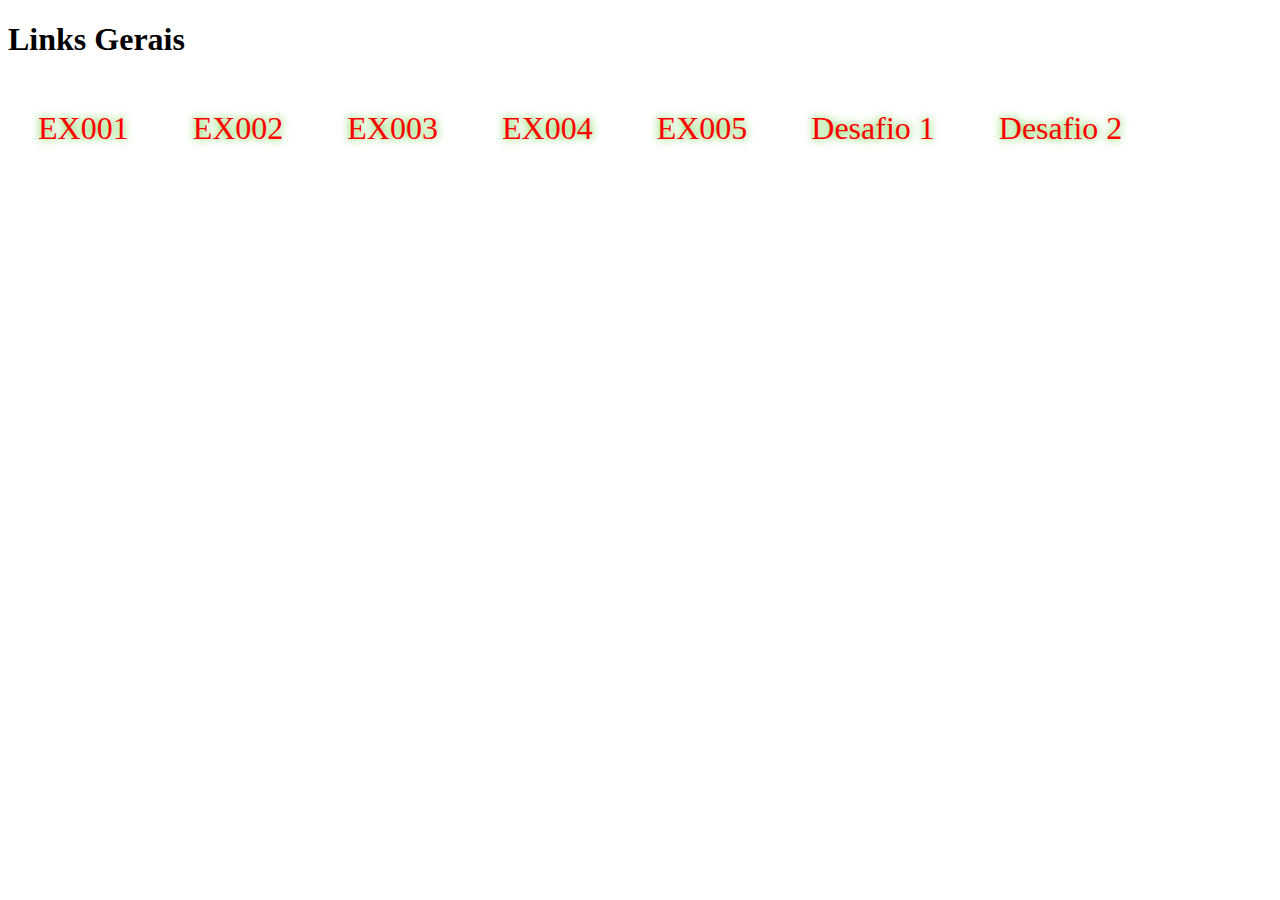
<file: index.html>
<!DOCTYPE html>
<html lang="pt-br">
<head>
    <meta charset="UTF-8">
    <meta http-equiv="X-UA-Compatible" content="IE=edge">
    <meta name="viewport" content="width=device-width, initial-scale=1.0">
    <link rel="stylesheet" href="style.css">
    <title>Links Gerais</title>
</head>
<body>
    <h1>Links Gerais</h1>
    
    <a class="neon-link" href="ex001.html">EX001</a>
    <a class="neon-link" href="ex002.html">EX002</a>
    <a class="neon-link" href="ex003.html">EX003</a>
    <a class="neon-link" href="ex004.html">EX004</a>
    <a class="neon-link" href="ex005.html">EX005</a>
    <a class="neon-link" href="d001.html">Desafio 1</a>
    <a class="neon-link" href="d002.html">Desafio 2</a>
</body>
</html>
</file>
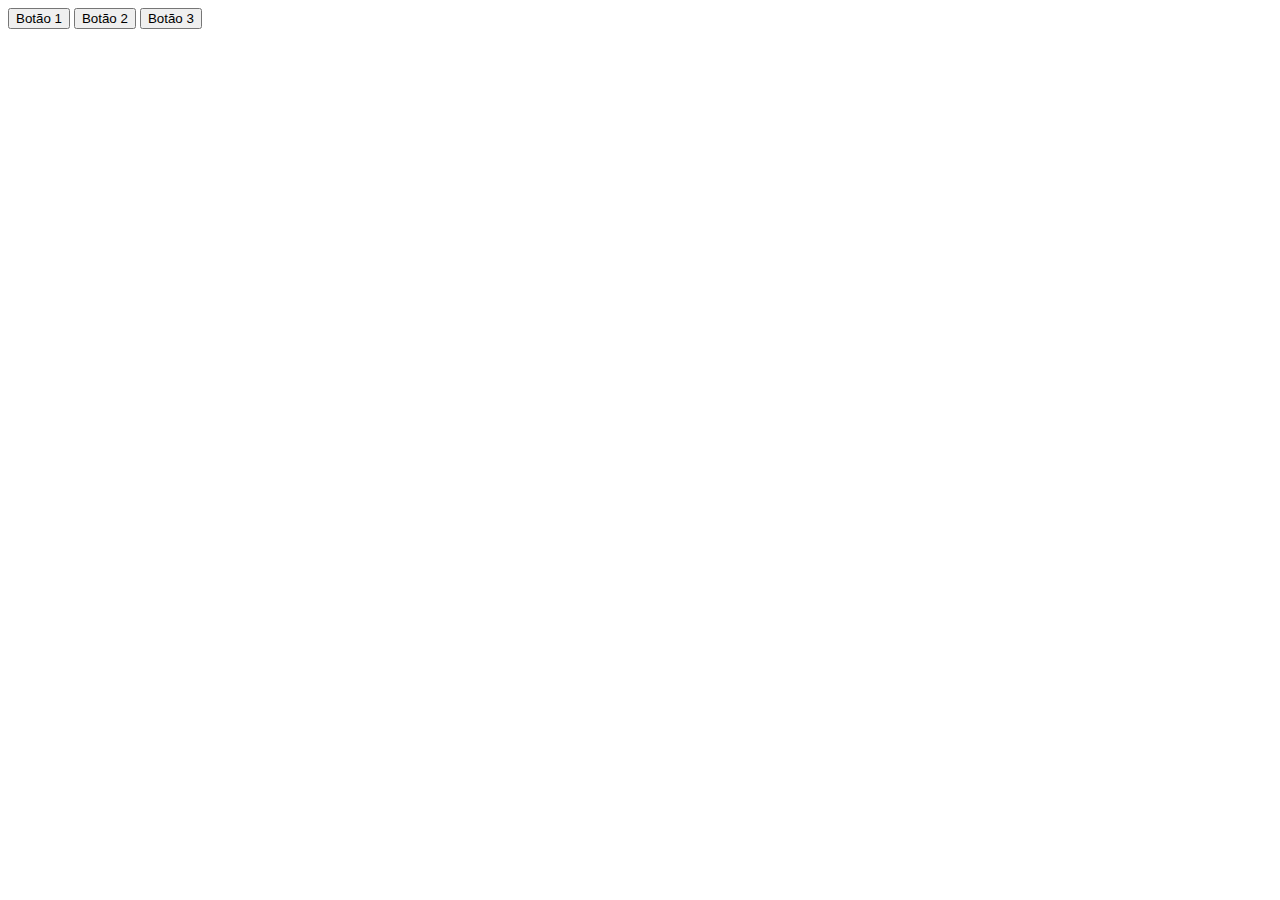
<file: d001.html>
<!DOCTYPE html>
<html lang="pt-br">

<head>
    <meta charset="UTF-8">
    <meta http-equiv="X-UA-Compatible" content="IE=edge">
    <meta name="viewport" content="width=device-width, initial-scale=1.0">
    <title>Interface com Botões</title>

</head>
        <body>
        <script>
            function mostrarAlerta(botao) {
                var mensagem; // Declaração da variável mensagem

                switch (botao) { // Estrutura de controle switch para verificar o valor do parâmetro botao
                    case 1: // Caso o valor de botao seja 1
                        mensagem = "Você clicou no 1° botão!"; // Atribui a mensagem "Você clicou no 1° botão!" à variável mensagem
                        break; // Sai do switch
                    case 2: // Caso o valor de botao seja 2
                        mensagem = "Você clicou no 2° botão!"; // Atribui a mensagem "Você clicou no 2° botão!" à variável mensagem
                        break; // Sai do switch
                    case 3: // Caso o valor de botao seja 3
                        mensagem = "Você clicou no 3° botão!"; // Atribui a mensagem "Você clicou no 3° botão!" à variável mensagem
                        break; // Sai do switch
                    default: // Caso o valor de botao não seja nenhum dos casos anteriores
                        mensagem = "Botão inválido!"; // Atribui a mensagem "Botão inválido!" à variável mensagem
                }

                alert(mensagem); // Exibe a mensagem em um alerta
            }
        </script>

    <button onclick="mostrarAlerta(1)">Botão 1</button>
    <button onclick="mostrarAlerta(2)">Botão 2</button>
    <button onclick="mostrarAlerta(3)">Botão 3</button>
</body>

</html>
</file>
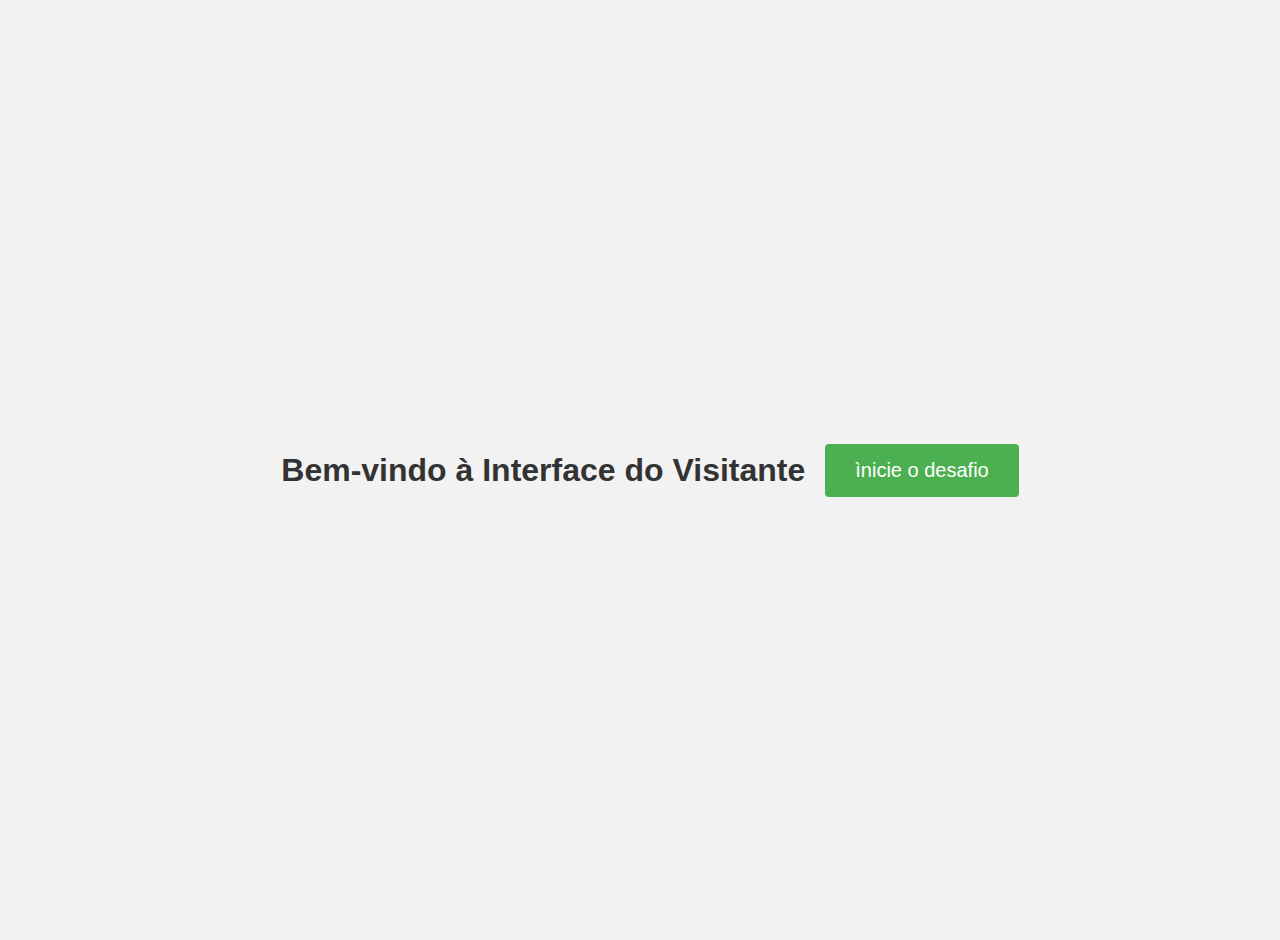
<file: d002.html>
<!DOCTYPE html>
<html lang="pt-br">

<head>
    <meta charset="UTF-8">
    <meta http-equiv="X-UA-Compatible" content="IE=edge">
    <meta name="viewport" content="width=device-width, initial-scale=1.0">
    <title>Interface do Visitante</title>
</head>
<script>
    function Informacoes() {
        const nome = prompt("Qual é o seu nome?");
        const idade = prompt("Olá, " + nome + "! Quantos anos você tem?");
        let mensagem = "Acabei de conhecer " + nome + ", que tem " + idade + " anos de idade!";
        alert(mensagem);
    }
</script>

<h1>Bem-vindo à Interface do Visitante</h1>
<button onclick="Informacoes()">ìnicie o desafio</button>

<style>
    body {
    font-family: Arial, sans-serif;
    background-color: #f2f2f2;
    margin: 0;
    padding: 20px;
    display: flex;
    justify-content: center;
    align-items: center;
    min-height: 100vh;
}

h1 {
    color: #333;
    margin-bottom: 30px;
    margin: 20px;
}

button {
    background-color: #4CAF50;
    color: #fff;
    border: none;
    padding: 15px 30px;
    font-size: 20px;
    cursor: pointer;
    border-radius: 4px;
    animation: pulse 1s infinite;
}

@keyframes pulse {
    0% {
        transform: scale(1);
    }
    50% {
        transform: scale(1.1);
    }
    100% {
        transform: scale(1);
    }
}
</style>
</body>

</html>
</file>
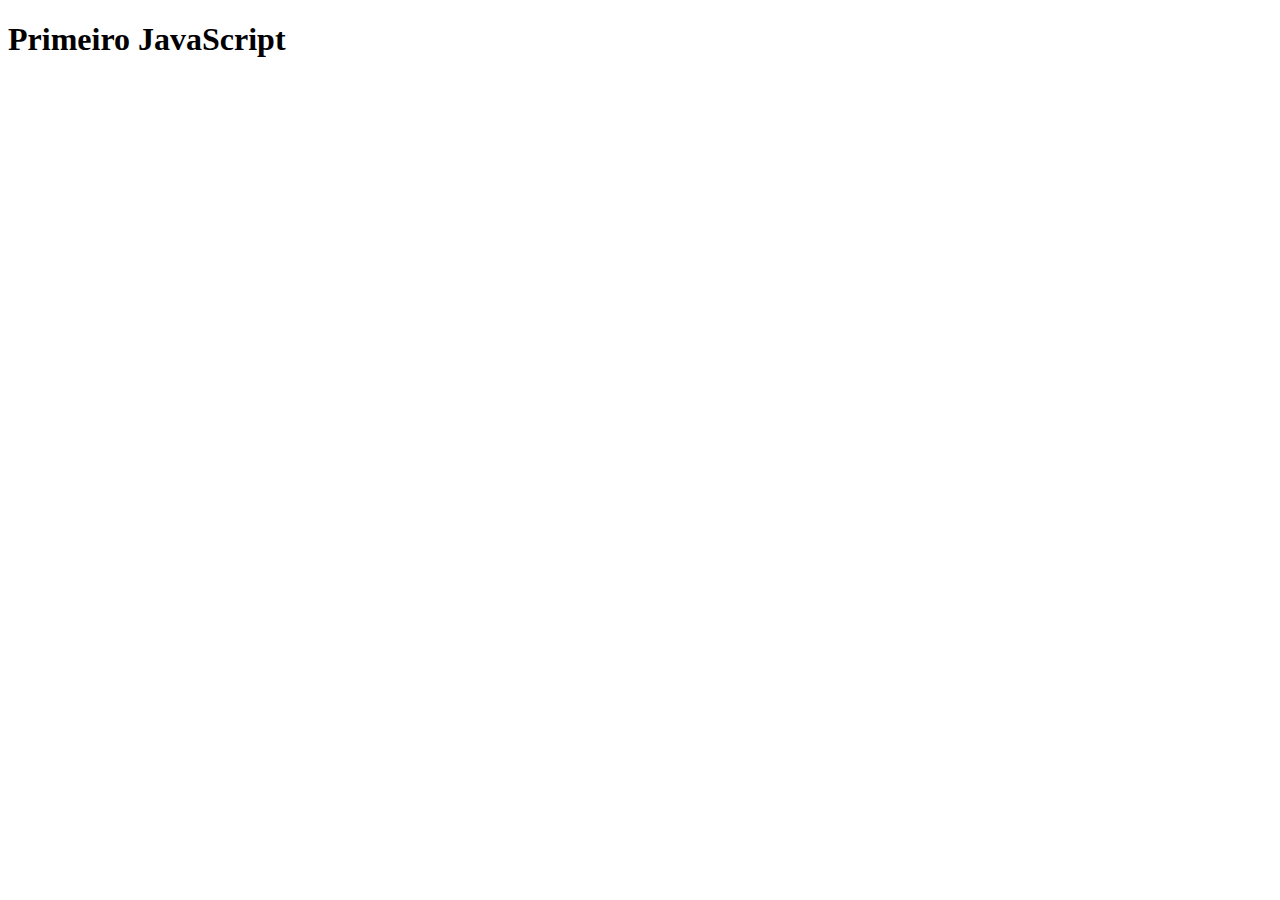
<file: ex001.html>
<!DOCTYPE html>
<html lang="pt-br">
<head>
    <meta charset="UTF-8">
    <meta http-equiv="X-UA-Compatible" content="IE=edge">
    <meta name="viewport" content="width=device-width, initial-scale=1.0">
    <title>Primeiro JS</title>
</head>
<body>
    <h1>Primeiro JavaScript</h1>
    <script>
        window.alert('Olá, Mundo!')
    </script>
</body>
</html>
</file>
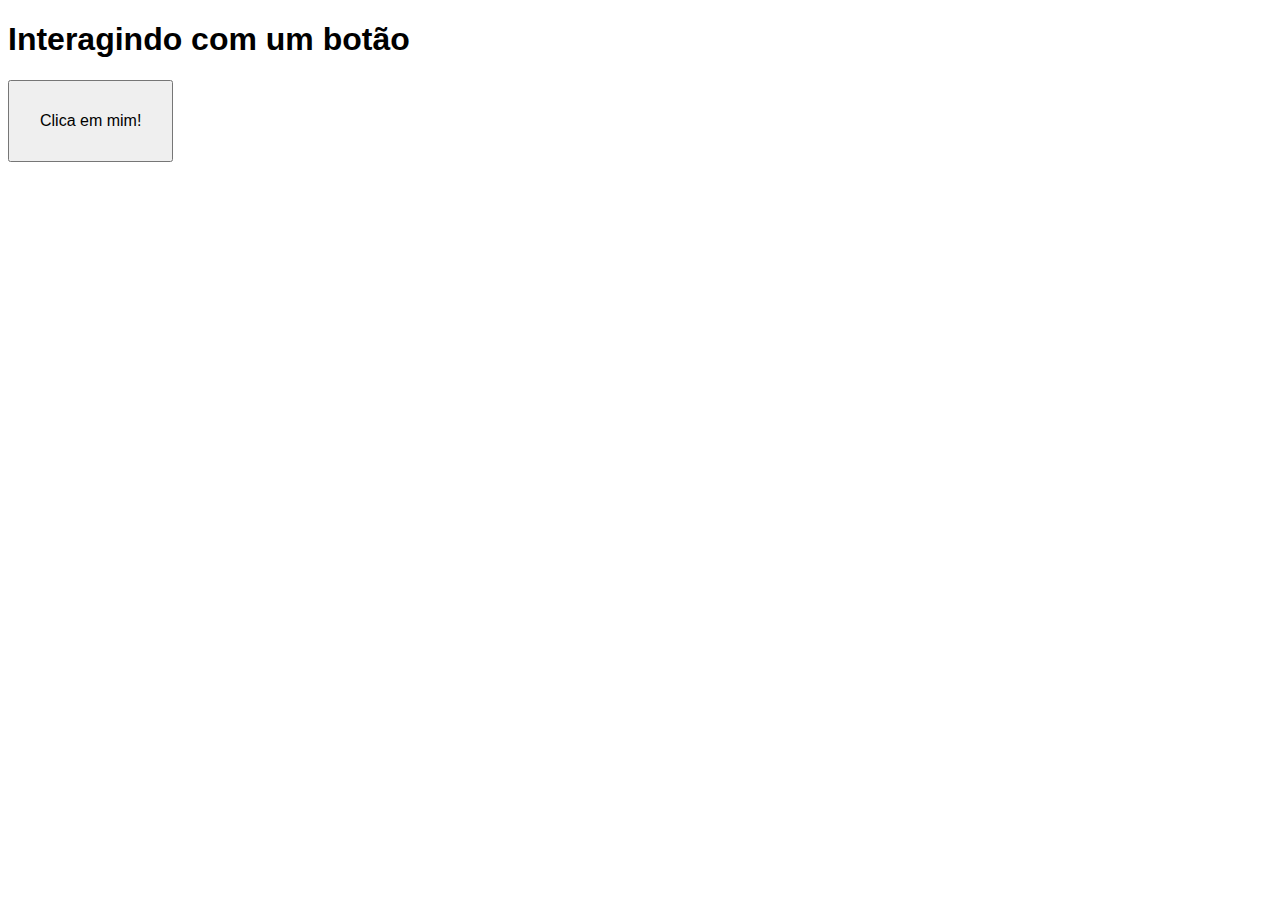
<file: ex002.html>
<!DOCTYPE html>
<html lang="pt-br">
<head>
    <meta charset="UTF-8">
    <meta http-equiv="X-UA-Compatible" content="IE=edge">
    <meta name="viewport" content="width=device-width, initial-scale=1.0">
    <title>Interação JS</title>
    <style>
        body { font: 12pt Arial; }
        button { font-size: 12pt; padding: 30px; }
    </style>
</head>
<body>
    <h1>Interagindo com um botão</h1>
    <button onclick="clicou()">Clica em mim!</button>
    <script>
        function clicou() {
            window.alert('Você clicou no botão!')
        }
    </script>
</body>
</html>
</file>
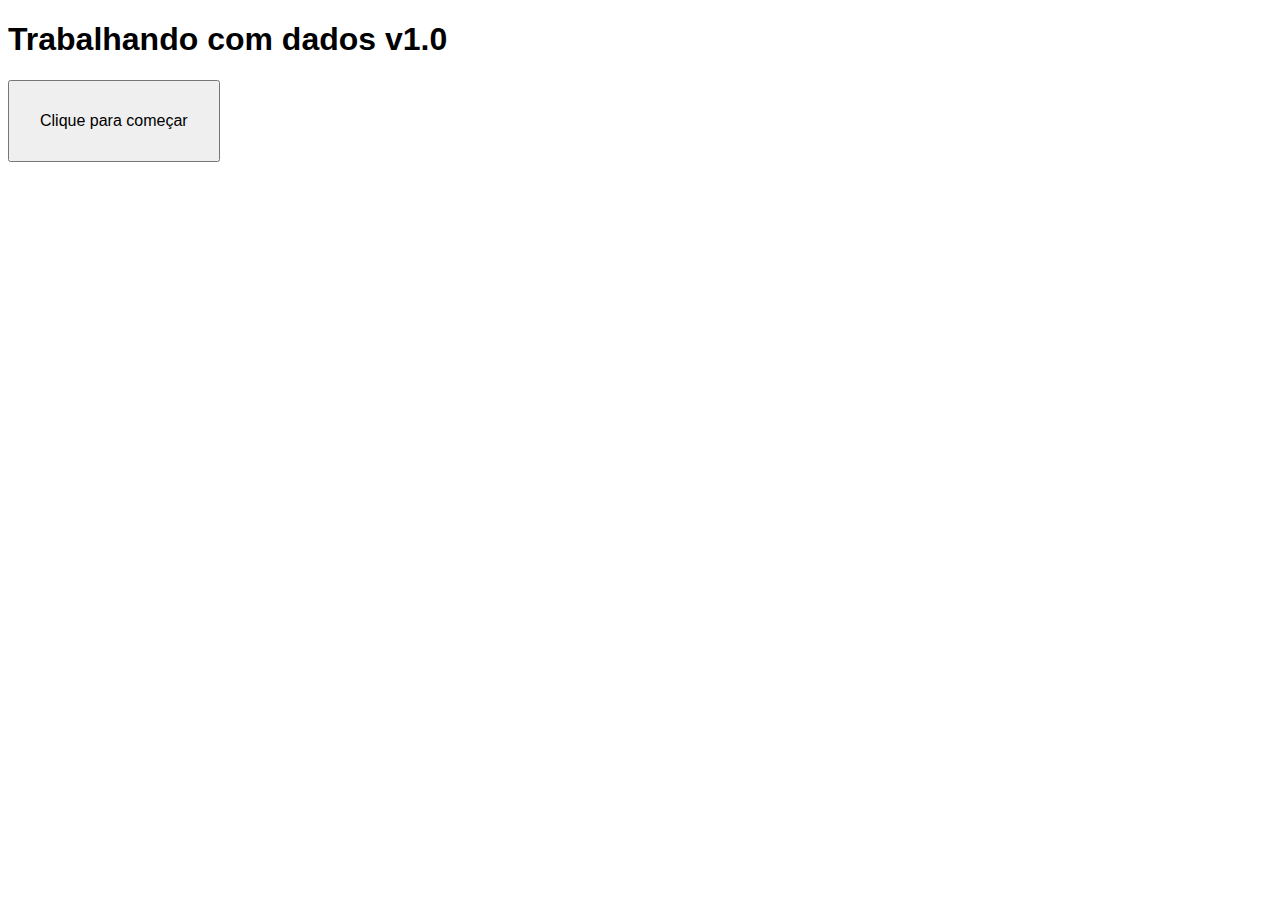
<file: ex003.html>
<!DOCTYPE html>
<html lang="pt-br">
<head>
    <meta charset="UTF-8">
    <meta http-equiv="X-UA-Compatible" content="IE=edge">
    <meta name="viewport" content="width=device-width, initial-scale=1.0">
    <title>Dados com JS</title>
    <style>
        body { font: 12pt Arial; }
        button { font-size: 12pt; padding: 30px; }
    </style>
</head>
<body>
    <h1>Trabalhando com dados v1.0</h1>
    <button onclick="inicio()">Clique para começar</button>
    <script>
        function inicio() {
            let nome = window.prompt('Qual é o seu nome? ')
            window.alert(`Olá, ${nome}! É um prazer te conhecer!`)
        }
    </script>
</body>
</html>
</file>
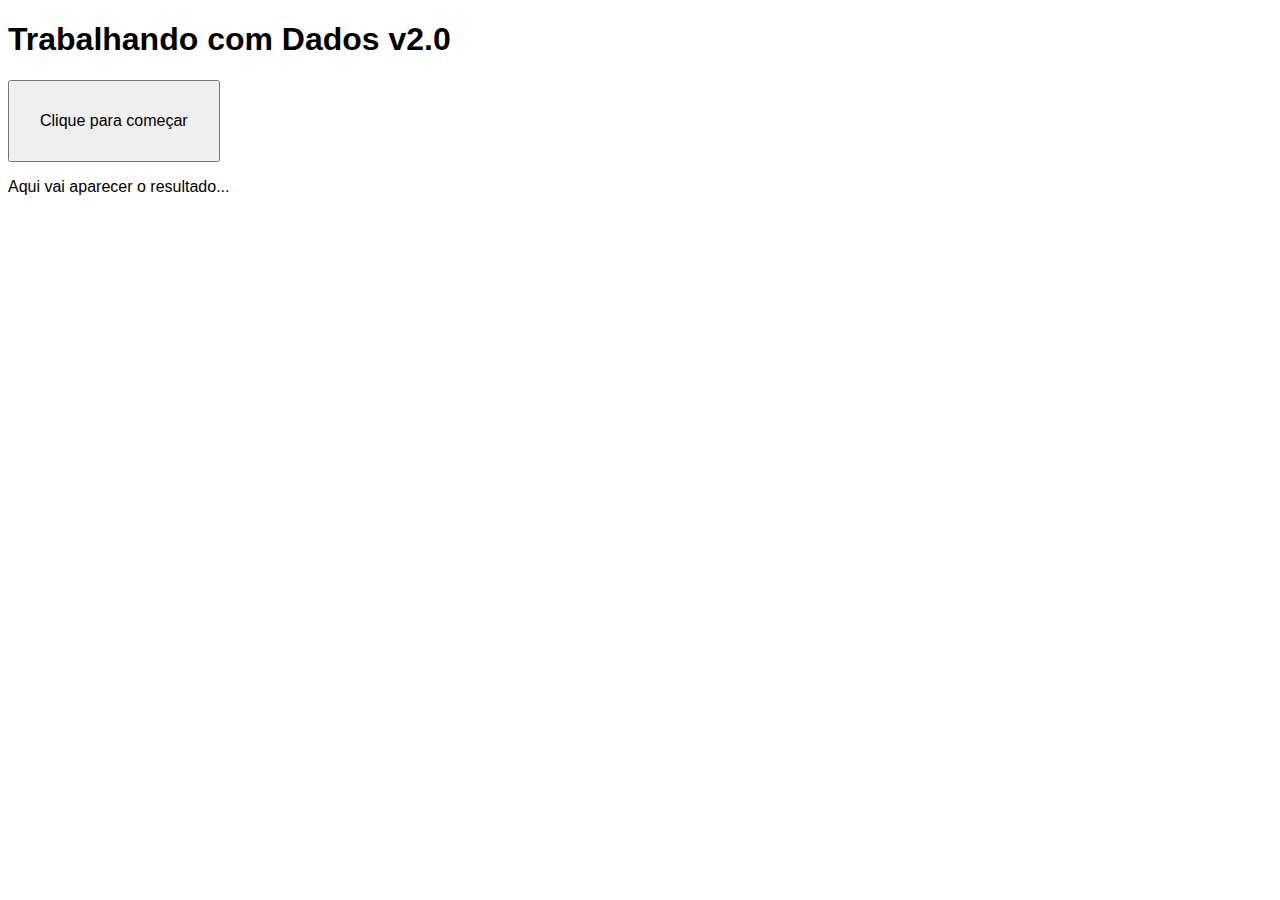
<file: ex004.html>
<!DOCTYPE html>
<html lang="pt-br">
<head>
    <meta charset="UTF-8">
    <meta http-equiv="X-UA-Compatible" content="IE=edge">
    <meta name="viewport" content="width=device-width, initial-scale=1.0">
    <title>Dados com JS</title>
    <style>
        body { font: 12pt Arial; }
        button { font-size: 12pt; padding: 30px; }
    </style>
</head>
<body>
    <h1>Trabalhando com Dados v2.0</h1>
    <button onclick="inicio()">Clique para começar</button>
    <section id="resultado">
        <p>Aqui vai aparecer o resultado... </p>
    </section>
    <script>
        function inicio() {
            let nome = window.prompt('Qual é o seu nome?')
            let res = window.document.getElementById('resultado')
            res.innerHTML = `<p>Olá, <strong>${nome}</strong>! É um grande prazer te conhecer! &#x1F596;`
        }
    </script>
</body>
</html>
</file>
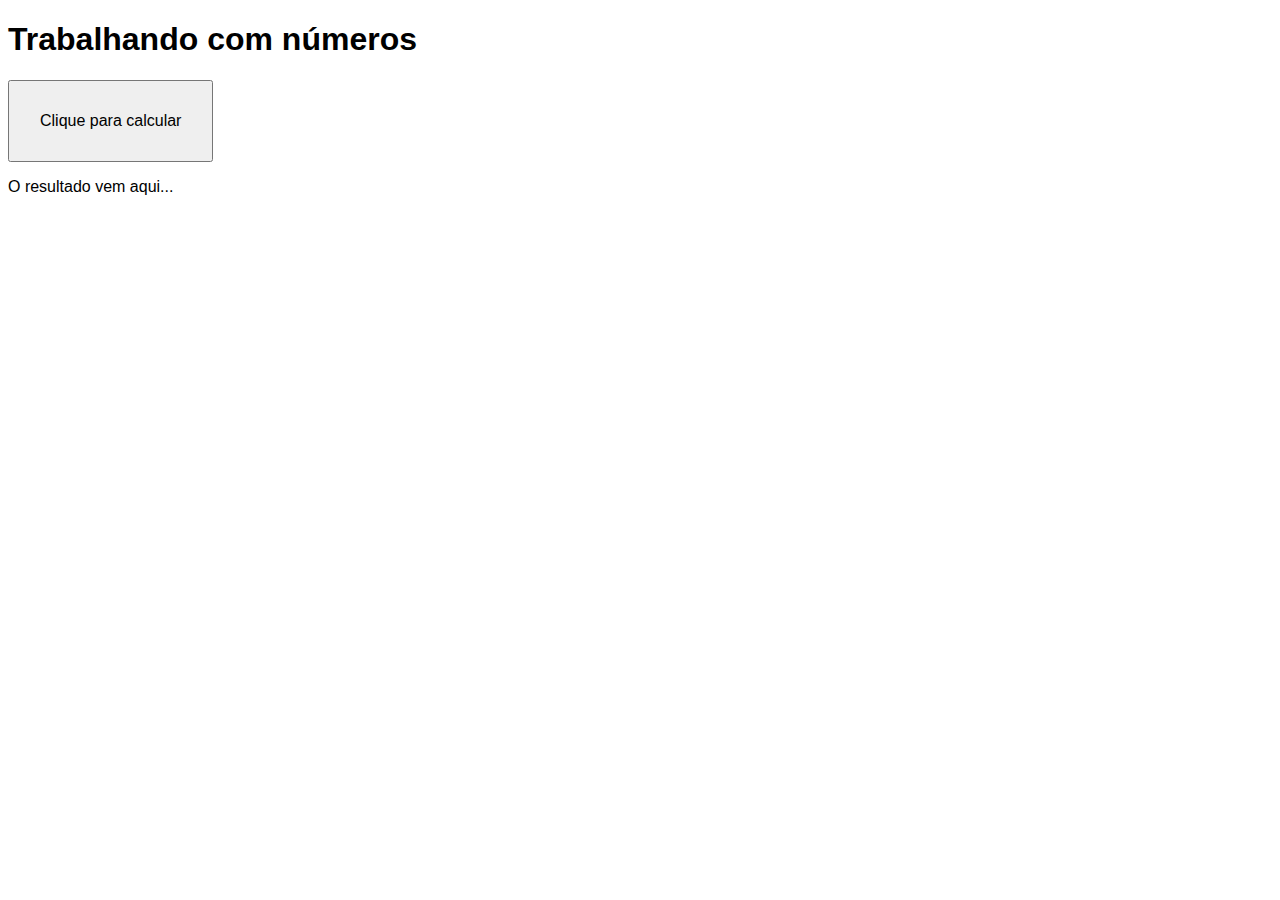
<file: ex005.html>
<!DOCTYPE html>
<html lang="pt-br">
<head>
    <meta charset="UTF-8">
    <meta http-equiv="X-UA-Compatible" content="IE=edge">
    <meta name="viewport" content="width=device-width, initial-scale=1.0">
    
    <title>Números com JS</title>

</head>
<body>
    <h1>Trabalhando com números</h1>
    <button onclick="calcular()">Clique para calcular</button>
    <section id="res">
        <p>O resultado vem aqui...</p>
    </section>
    <style>
        body { font: 12pt Arial; }
        button { font-size: 12pt; padding: 30px;  }
    </style>
    <script>
        // O que fica aqui fora vai executar automaticamente, SEMPRE que o site for carregado
        window.alert('Seja bem-vindo(a) ao meu site!')
        // Já a função calcular() só vai executar quando o usuário pressionar o botão
        function calcular() {
            let n1 = Number(window.prompt('Digite um número: '))
            let res = document.querySelector('section#res')

            res.innerHTML = `<p>O dobro de ${n1} é ${n1*2} e a metade é ${n1/2}!</p>`
        }
    </script>
</body>
</html>
</file>
<file: style.css>
.neon-link {
    position: relative;
    display: inline-block   ;
    flex-direction: row;
    padding: 10px;
    color: #ff0000;
    text-decoration: none;
    font-size: 18px;
    text-shadow: 0 0 10px #40c00d;
    font-size: 2rem;
    justify-content: center;
    align-items: center;
    margin: 20px;
  } 

  .neon-link:before {
    left: 0;
    top: 0;
  }
  
  .neon-link:after {
    right: 0;
    bottom: 0;
  }
  
  .neon-link:hover:before,
  .neon-link:hover:after {
    width: 100%;
    opacity: 1;
  }
  
  @keyframes neon-blink {
    0%,
    100% {
      text-shadow: 0 0 5px #b11db1, 0 0 10px #b11db1, 0 0 20px #b11db1, 0 0 30px #b11db1;
    }
    50% {
      text-shadow: none ;
    }
  }
  
  .neon-link:hover {
    animation: neon-blink 1s infinite;
  }
</file>
